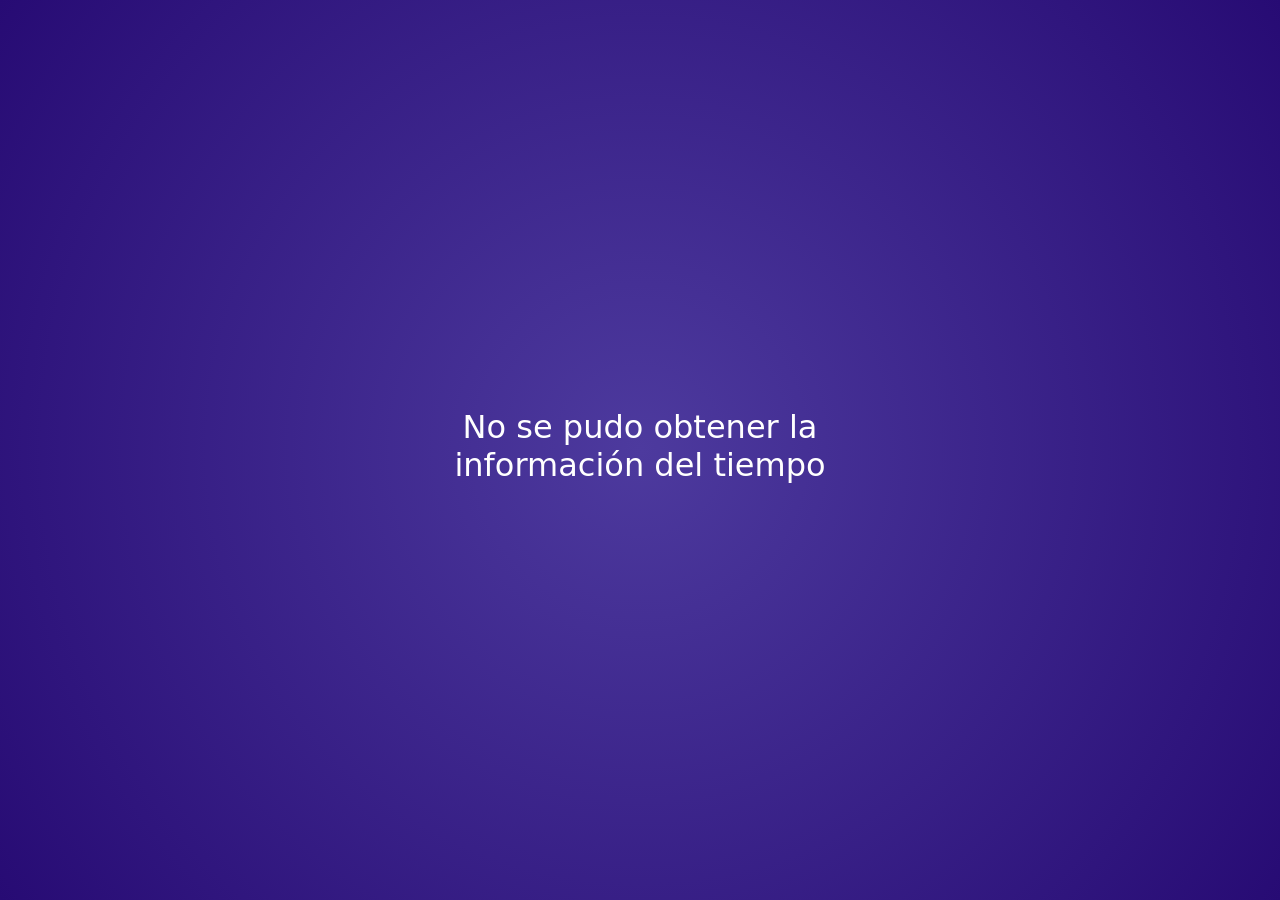
<file: index.html>
<!doctype html>
<html lang="en">
  <head>
    <title>Weather App Demo</title>
    <!-- Required meta tags -->
    <meta charset="utf-8">
    <meta name="viewport" content="width=device-width, initial-scale=1, shrink-to-fit=no">

    <!-- Bootstrap CSS -->
    <link rel="stylesheet" href="https://cdn.jsdelivr.net/npm/bootstrap@5.0.2/dist/css/bootstrap.min.css">
    <!-- Bootstrap Font Icon CSS -->
    <link rel="stylesheet" href="https://cdn.jsdelivr.net/npm/bootstrap-icons@1.5.0/font/bootstrap-icons.css">

    <link rel="stylesheet" href="styles.css">
  </head>
  <body class="default-bg">

      <!-- Contenedor principal -->
      <div class="main-container">
        <!-- Mensaje de carga -->
        <div id="loading-message" class="loading-message">
          Cargando información...
        </div>
        <div id="search-container" class="search-container">
          <div class="tooltip-container">
            <i class="bi bi-question-circle"></i>
            <div class="tooltiptext">
              Si la ciudad que deseas buscar comparte nombre con otra, puedes especificar el país al que pertenece usando su código de identificación.
              <br>
              <br>
              Ej: "cordoba,es"
            </div>
          </div>
          <input type="search" id="search-field" class="search-field" placeholder="Ciudad..." onkeydown="enterSearch(event)">
          <button type="button" id="search-button" class="search-button" onclick="searchCity()"></button>
        </div>
        <div id="weather-container" class="weather-container">
          <div id="weather-container__icon" class="weather-container__icon"></div>
          
          <div id="weather-text" class="weather-text">
            <div class="temp-info">
              <div id="weather-container__temp" class="weather-container__temp"></div>
              <div id="thermometer" class="weather-container__therm"></div>
            </div>
            <div id="weather-container__city" class="weather-container__city"></div>
          </div>
        </div>
      </div>
    <!-- Scripts -->
    <script src="app.js"></script>

    <script src="https://code.jquery.com/jquery-3.3.1.slim.min.js" integrity="sha384-q8i/X+965DzO0rT7abK41JStQIAqVgRVzpbzo5smXKp4YfRvH+8abtTE1Pi6jizo" crossorigin="anonymous"></script>
    <script src="https://cdn.jsdelivr.net/npm/bootstrap@5.0.2/dist/js/bootstrap.bundle.min.js"></script>
  </body>
</html>
</file>
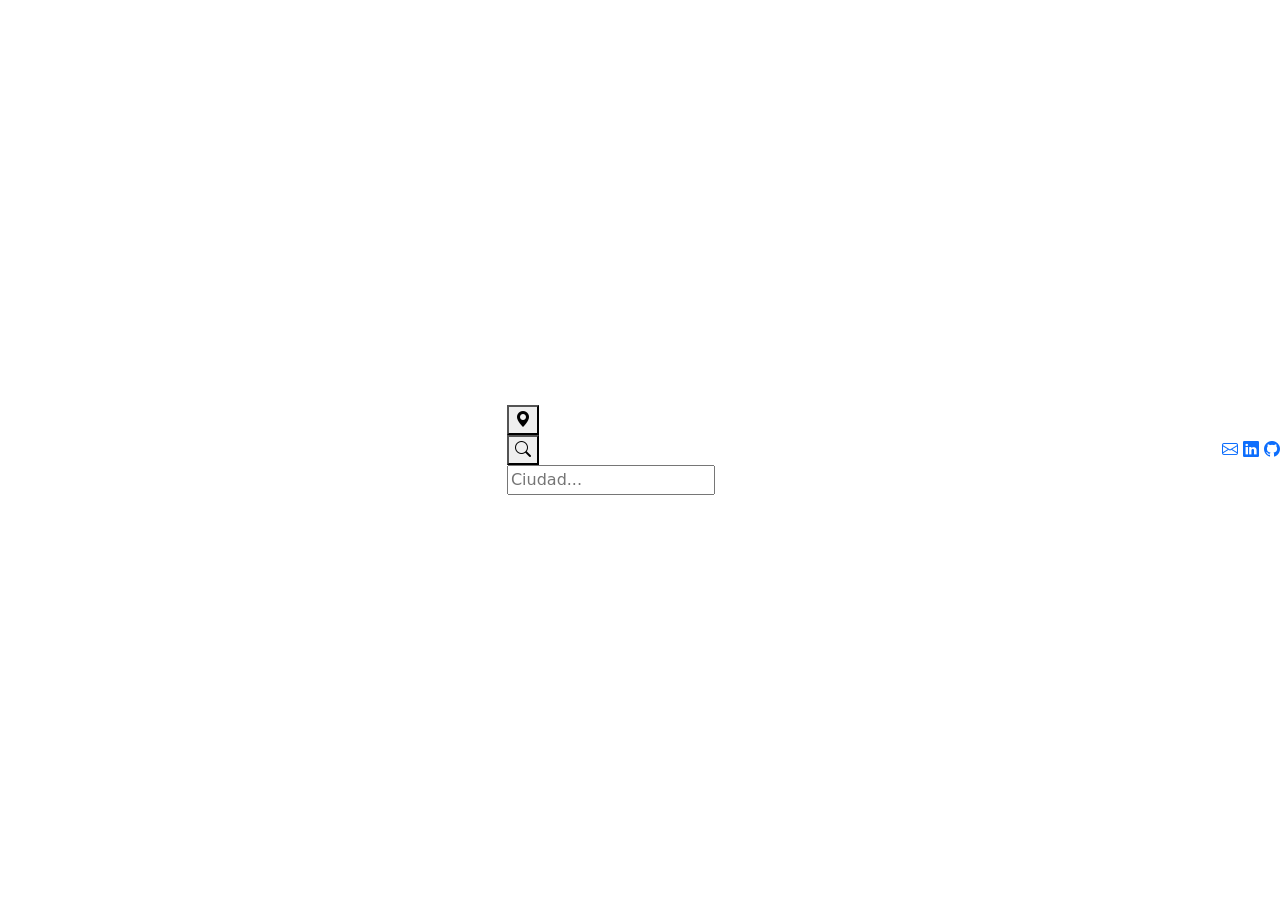
<file: docs/index.html>
<!doctype html>
<html lang="en">
  <head>
    <title>Weather App Demo</title>
    <!-- Required meta tags -->
    <meta charset="utf-8">
    <meta name="viewport" content="width=device-width, initial-scale=1, shrink-to-fit=no">

    <!-- Bootstrap CSS -->
    <link rel="stylesheet" href="https://cdn.jsdelivr.net/npm/bootstrap@5.0.2/dist/css/bootstrap.min.css">
    <!-- Bootstrap Font Icon CSS -->
    <link rel="stylesheet" href="https://cdn.jsdelivr.net/npm/bootstrap-icons@1.5.0/font/bootstrap-icons.css">

    <link rel="stylesheet" href="../styles.css">  
  </head>
  <body>
      <!-- Contenedor principal -->
    <div class="mx-auto" id="weather-container">
      <!-- Contenedor botones de modos -->
      <div id="modes-container">
        <div>
          <button onclick="locationMode()" id="location-mode-button"><i class="bi bi-geo-alt-fill"></i></button>
        </div>
        <div>
          <button onclick="searchMode()" id="search-mode-button"><i class="bi bi-search"></i></button>
        </div>
      </div>
      <!-- Información del tiempo -->
      <div id="weather-info">
        <div id="weather-container__icon"></div>
        
        <div id="weather-container__temp"></div>

        <div id="weather-container__city">
          <div id="city-val"></div>
        </div>
      </div>
      <!-- Contenedor de búsqueda -->
      <div id="search-container">
        <input type="text" id="city-search" placeholder="Ciudad..." onkeyup="filterCities()">
        <div id="search-list">
        </div>
      </div>
    </div>

    <!-- Scripts -->
    <script src="../app.js"></script>

    <script src="https://code.jquery.com/jquery-3.3.1.slim.min.js" integrity="sha384-q8i/X+965DzO0rT7abK41JStQIAqVgRVzpbzo5smXKp4YfRvH+8abtTE1Pi6jizo" crossorigin="anonymous"></script>
    <script src="https://cdn.jsdelivr.net/npm/bootstrap@5.0.2/dist/js/bootstrap.bundle.min.js"></script>
  
    <footer>
      <div id="footer-container">
        <div id="footer-button">
          <a href="mailto: josemaria.martin169@gmail.com" id="mail-button"><i class="bi bi-envelope"></i></a>
          <a href="https://www.linkedin.com/in/jos%C3%A9-mar%C3%ADa-mart%C3%ADn-mu%C3%B1oz-95a464195" target="_blank" id="linkedin-button"><i class="bi bi-linkedin"></i></a>
          <a href="https://github.com/jmmdev" target="_blank" id="github-button"><i class="bi bi-github"></i></a>
        </div>
      </div>
    </footer>

  </body>
</html>
</file>
<file: styles.css>
.tooltip-container {
  color: #ffffff;
}

.search-field {
  box-shadow: inset 0 -1px 0 0 #fff;
  caret-color: #fff;
}

.search-field::-webkit-search-cancel-button {
  -webkit-appearance: none;
  background-image: url('data:image/svg+xml;utf8,<svg xmlns="http://www.w3.org/2000/svg" width="100%" height="100%" fill="#ffffff" class="bi bi-x" viewBox="0 0 16 16"><path d="M4.646 4.646a.5.5 0 0 1 .708 0L8 7.293l2.646-2.647a.5.5 0 0 1 .708.708L8.707 8l2.647 2.646a.5.5 0 0 1-.708.708L8 8.707l-2.646 2.647a.5.5 0 0 1-.708-.708L7.293 8 4.646 5.354a.5.5 0 0 1 0-.708z"/></svg>');
  width: 28px;
  height: 28px;
  margin-right: 0;
}

.search-field::placeholder {
  color: #ffffffa0;
}

body {
  width: 100vw;
  height: 100vh;
  display: flex;
  align-items: center;
  justify-content: center;
}

.default-bg {
  background: rgb(39, 11, 116);
  background: radial-gradient(
    circle,
    rgb(77, 58, 158) 0%,
    rgb(39, 11, 116) 100%
  );
}

.clear-bg {
  background: rgb(0, 132, 209);
  background: linear-gradient(
    180deg,
    rgb(0, 132, 209) 0%,
    rgb(99, 172, 255) 33%,
    rgb(99, 172, 255) 66%,
    rgb(0, 132, 209) 100%
  );
}

.clearnight-bg {
  background: rgb(0, 0, 24);
}

.rain-bg {
  background: rgb(102, 102, 102);
  background: linear-gradient(
    180deg,
    rgba(40, 40, 40) 0%,
    rgba(120, 120, 120) 100%
  );
}

.drizzle-bg {
  background: rgb(102, 102, 102);
  background: linear-gradient(
    180deg,
    rgba(40, 40, 40) 0%,
    rgba(120, 120, 120) 100%
  );
}

.clouds-bg {
  background: rgb(138, 138, 138);
  background: linear-gradient(
    180deg,
    rgba(183, 183, 183) 0%,
    rgba(138, 138, 138) 33%,
    rgba(138, 138, 138) 66%,
    rgba(183, 183, 183) 100%
  );
}

.thunderstorm-bg {
  background-color: #333333;
  animation: background-lightning 3s linear infinite;
}

.snow-bg {
  background-color: #bbbbbb;
}

.mist-bg{
  background: rgb(128, 134, 172);
  background: linear-gradient(
    180deg,
    rgb(233, 230, 238) 0%,
    rgb(128, 134, 172) 100%
  );
}

.main-container {
  width: 100%;
  max-width: 600px;
  padding: 0 24px;
}

.search-container {
  display: flex;
  margin-bottom: 32px;
  width: 100%;
  height: 40px;
  align-items: center;
  justify-content: center;
  display: none;
}

.tooltip-container {
  position: relative;
  font-size: 1.8em;
}

.tooltip-container .tooltiptext {
  visibility: hidden;
  width: 200px;
  background-color: #f5eeae;
  color: #000;
  padding: 4px 8px;
  text-align: center;
  font-size: 16px;
  border-radius: 6px;
  position: absolute;
  z-index: 10000;
}

.tooltip-container:hover .tooltiptext {
  visibility: visible;
}

.search-field {
  width: 70%;
  margin: 0 8px 0 16px;
  font-size: 1.2em;
  border: none;
  background: none;
  outline: none;
}

.search-field::placeholder {
  font-style: oblique;
}

.search-button {
  display: none;
}

.weather-container {
  color: #ffffff;
  width: 100%;
  justify-content: center;
  display: none;
}

.loading-message {
  width: 100%;
  visibility: visible;
  color: white;
  text-align: center;
}

.weather-container__icon {
  position: relative;
  width: 30%;
  max-width: 150px;
  display: flex;
  align-items: center;
}

.weather-text {
  padding-left: 5%;
  display: flex;
  flex-direction: column;
  justify-content: center;
}

.temp-info {
  display: flex;
  align-items: center;
  font-family: 'Open Sans', sans-serif;
}

.weather-container__temp {
  line-height: 1em;
}

.weather-container__therm {
  height: 100%;
  display: flex;
  align-items: center;
}

.weather-container__therm  i {
  color: var(--therm-color);
}

.weather-container__city {
  line-height: 0.7em;
}

.sun-icon {
  width: 100%;

  -webkit-animation: sun-spin 40s linear infinite;
  animation: sun-spin 40s linear infinite;
}

.moon-icon {
  width: 80%;
  position: relative;

  -webkit-animation: moon-glow 10s linear infinite;
  animation: moon-glow 10s linear infinite;
}

.cloud-icon-1 {
  width: 100%;
}

.cloud-icon-2 {
  width: 50%;
  position: absolute;
  top: 50%;
  left: 50%;
  z-index: 10;
  transform: translateY(-15%);
}

.storm-cloud-icon-1 {
  width: 60%;
  position: relative;
  z-index: 100;

  -webkit-animation: cloud-lightning 3s linear infinite;
  animation: cloud-lightning 3s linear infinite;
}

.storm-cloud-icon-2 {
  width: 60%;
  position: absolute;
  top: 50%;
  left: 35%;
  transform: translateY(-50%);
  z-index: 1000;

  -webkit-animation: cloud-lightning 3s linear infinite;
  animation: cloud-lightning 3s linear infinite;
}

.snow-main {
  width: 60%;
  position: relative;
  top: 10%;
  margin: 0 auto;

  -webkit-animation: snow-rotate 10s linear infinite;
  animation: snow-rotate 10s linear infinite;
}

.snow-small-1 {
  width: 15%;
  position: absolute;
  top: 0;
  left: 0%;

  -webkit-animation: snow-fall 5s linear infinite;
  animation: snow-fall 5s linear infinite;
}

.snow-small-2 {
  width: 15%;
  position: absolute;
  top: 0;
  right: 0%;

  -webkit-animation: snow-fall 7s linear infinite;
  animation: snow-fall 7s linear infinite;
}

.rain-cloud {
  width: 100%;
  margin: 0 auto;
  z-index: 20;
  position: relative;
}

.rain-drops {
  display: flex;
  position: absolute;
  bottom: -10%;
  z-index: 19;
  margin: 0 auto;
}

.rain-drop-1 {
  width: 30%;
  position: relative;
  left: 10%;

  -webkit-animation: rain-drop 1.6s linear infinite;
  animation: rain-drop 1.6s linear infinite;
}

.rain-drop-2 {
  width: 30%;
  position: relative;
  left: 3%;

  -webkit-animation: rain-drop 1s linear infinite;
  animation: rain-drop 1s linear infinite;
}

.rain-drop-3 {
  width: 30%;
  position: relative;
  left: -3%;

  -webkit-animation: rain-drop 1.3s linear infinite;
  animation: rain-drop 1.3s linear infinite;
}

.rain-drop-4 {
  width: 30%;
  position: relative;
  left: -10%;

  -webkit-animation: rain-drop 1.5s linear infinite;
  animation: rain-drop 1.5s linear infinite;
}

.drizzle-drop-1 {
  width: 30%;
  position: relative;
  left: 25%;

  -webkit-animation: rain-drop 1.6s linear infinite;
  animation: rain-drop 1.6s linear infinite;
}

.drizzle-drop-2 {
  width: 30%;
  position: relative;
  left: 10%;

  -webkit-animation: rain-drop 1s linear infinite;
  animation: rain-drop 1s linear infinite;
}

.mist-1 {
  width: 80%;
  position: absolute;
  left: 50%;
  top: -15%;
  left: 25%;
  transform: translateX(-50%);
  -webkit-animation: mist 3s linear infinite;
  animation: mist 3s linear infinite;
}

.mist-2 {
  width: 80%;
  position: absolute;
  top: 0;
  left: 25%;
  transform: translateX(-50%);
  -webkit-animation: mist 3s linear infinite;
  animation: mist 3s linear infinite;
}

.mist-3 {
  width: 80%;
  position: absolute;
  top: 15%;
  left: 25%;
  transform: translateX(-50%);
  -webkit-animation: mist 3s linear infinite;
  animation: mist 3s linear infinite;
}

@keyframes sun-spin {
  100% {
    -webkit-transform: rotate(360deg);
    rotate: (360deg);
  }
}

@keyframes moon-glow {
  0% {
    filter: drop-shadow(0 0 4px #ffffbb);
  }

  50% {
    filter: drop-shadow(0 0 12px #ffffbb);
  }

  100% {
    filter: drop-shadow(0 0 4px #ffffbb);
  }
}

@keyframes cloud-move-1 {
  50% {
    left: 30%;
  }

  100% {
    left: 10%;
  }
}

@keyframes cloud-move-2 {
  50% {
    left: 45%;
  }

  100% {
    left: 25%;
  }
}

@keyframes background-lightning {
  0% {
    background-color: #333333;
  }

  25% {
    background-color: #333333;
  }
  26% {
    background-color: #23646d;
  }

  35% {
    background-color: #333333;
  }

  39% {
    background-color: #23646d;
  }

  80% {
    background-color: #23646d;
  }
}

@keyframes cloud-lightning {
  0% {
    filter: none;
  }

  25% {
    filter: none;
  }
  26% {
    filter: drop-shadow(0px 4px 3px #51ebff);
  }

  35% {
    filter: none;
  }

  39% {
    filter: drop-shadow(0px 4px 3px #51ebff);
  }

  80% {
    filter: drop-shadow(0px 4px 3px #51ebff);
  }
}

@keyframes snow-rotate {
  0% {
    transform: rotate(0deg);
  }

  25% {
    transform: rotate(20deg);
  }

  50% {
    transform: rotate(0deg);
  }

  75% {
    transform: rotate(-20deg);
  }

  100% {
    transform: rotate(0deg);
  }
}

@keyframes snow-fall {
  0% {
    opacity: 0%;
  }

  25% {
    opacity: 100%;
  }

  75% {
    opacity: 100%;
  }

  100% {
    transform: rotate(360deg);
    top: 100%;
    opacity: 0;
  }
}

@keyframes rain-drop {
  0% {
    opacity: 100%;
    transform: translate(0, 0);
  }

  100% {
    opacity: 0;
    transform: translate(-30%, 40%);
  }
}

@keyframes mist {
  0% {
    left: 40%;
  }

  25% {
    left: 50%;
  }

  50% {
    left: 60%;
  }

  75% {
    left: 50%;
  }

  100% {
    left: 40%;
  }
}

@media (min-width: 100px) {
  .loading-message {
    font-size: 1.5em;
  }

  .weather-container__temp {
    font-size: 3em;
  }

  .weather-container__therm {
    font-size: 2.2em;
  }

  .weather-container__city {
    font-size: 1.5em;
  }
}

@media (min-width: 500px) {
  .loading-message {
    font-size: 2em;
  }

  .weather-container__temp {
    font-size: 4em;
  }

  .weather-container__therm {
    font-size: 3em;
  }

  .weather-container__city {
    font-size: 2em;
  }
}

@media (min-width: 768px) {
  .loading-message {
    font-size: 3em;
  }

  .weather-container__temp {
    font-size: 5em;
  }

  .weather-container__therm {
    font-size: 3.7em;
  }

  .weather-container__city {
    font-size: 2.5em;
  }
}
</file>
